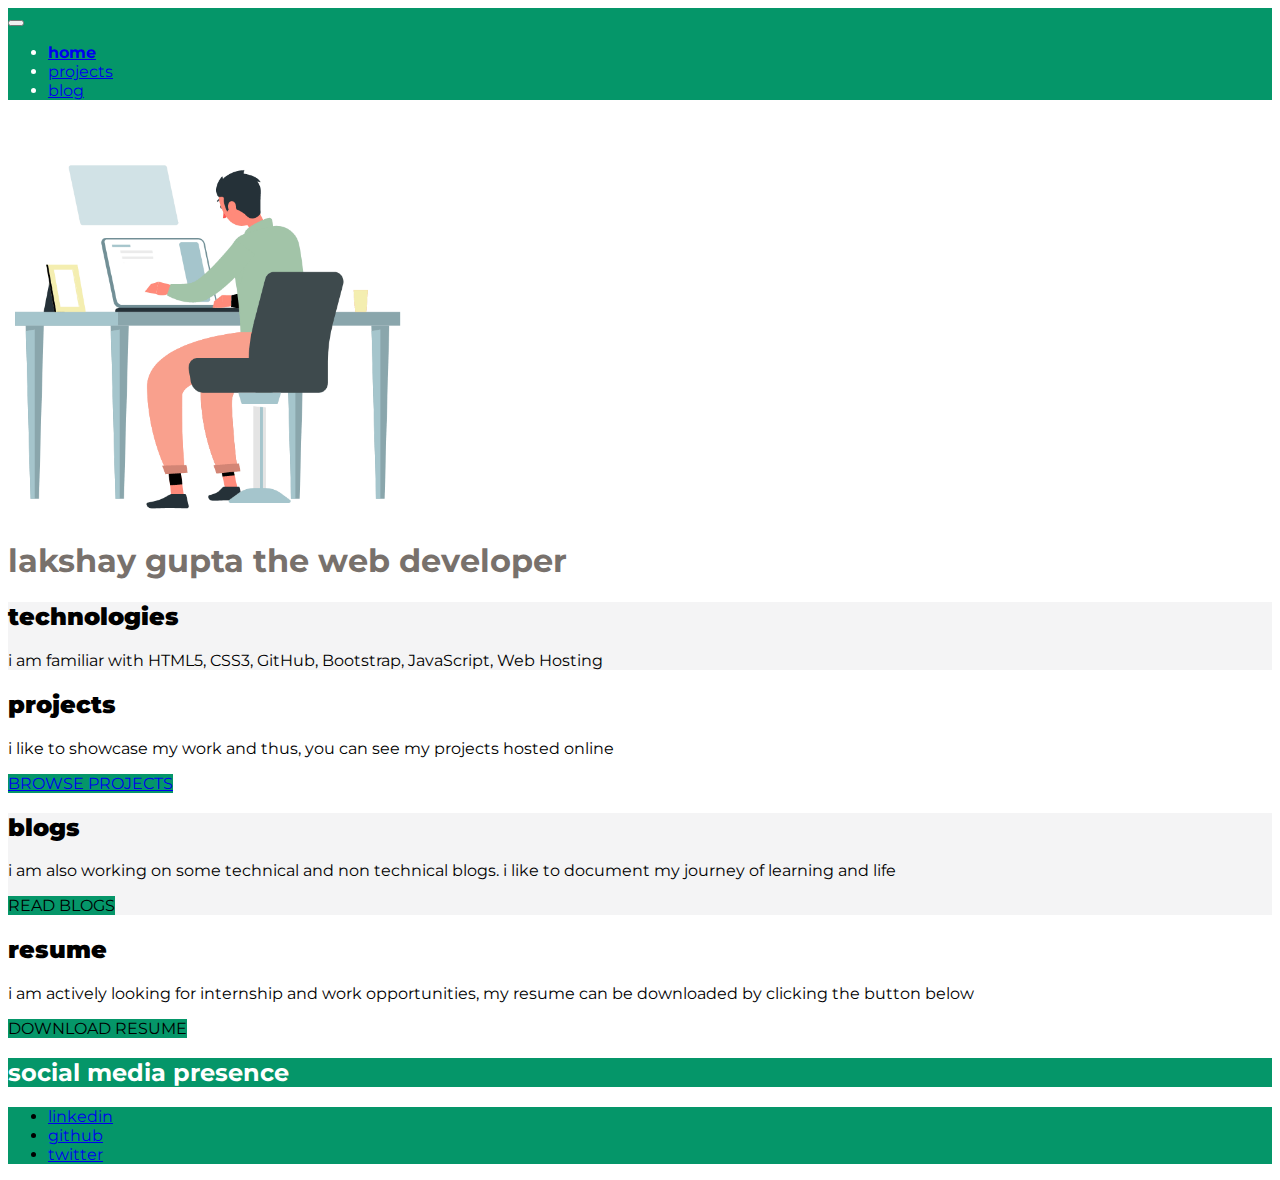
<file: index.html>
<!DOCTYPE html>
<html lang="en">

<head>
  <meta charset="UTF-8">
  <meta http-equiv="X-UA-Compatible" content="IE=edge">
  <meta name="viewport" content="width=device-width, initial-scale=1.0">
  <title>home | lakshay gupta</title>
  <link rel="shortcut icon" type="image/jpg" href="images/favicon.ico"/>
  <link href="https://cdn.jsdelivr.net/npm/bootstrap@5.1.0/dist/css/bootstrap.min.css" rel="stylesheet"
    integrity="sha384-KyZXEAg3QhqLMpG8r+8fhAXLRk2vvoC2f3B09zVXn8CA5QIVfZOJ3BCsw2P0p/We" crossorigin="anonymous">
  <link href="styles.css" rel="stylesheet" />


</head>

<body>

  <nav class="nav navbar-dark navbar-expand-md old-green pt-4 pb-3">

    <button class="navbar-toggler ms-3 " data-toggle="collapse" data-target="#navLinks"><span
        class="navbar-toggler-icon"></span></button>
    <div class="justify-content-around collapse navbar-collapse" id="navLinks">
      <ul class="navbar-nav">
        <li class="nav-item mx-4 old-white">
          <a class="nav-link link-light fs-4 active" aria-current="page" href="index.html">home</a>
        </li>
        <li class="nav-item mx-4 old-white">
          <a class="nav-link link-light fs-4" href="projects.html">projects</a>
        </li>
        <li class="nav-item mx-4 old-white">
          <a class="nav-link link-light fs-4" href="blogs.html">blog</a>
        </li>
      </ul>
    </div>
  </nav>
  <header class="text-center mb-5">
    <img class="img-fluid custom-size" src="images/27432-developer.gif" />
  </header>
  <h1 class="text-center old-gray mb-5">lakshay gupta the web developer</h1>
  <div class="container-fluid text-center py-5 ow">
    <h2><strong>technologies</strong></h2>

    i am familiar with HTML5, CSS3, GitHub, Bootstrap, JavaScript, Web Hosting

  </div>
  <div class="container-fluid py-5 text-center">
    <h2><strong>projects</strong></h2>

    <p>i like to showcase my work and thus, you can see my projects hosted online</p>
    <a class="btn btn-success old-green text-left" href="newproj.html">BROWSE PROJECTS</a>
  </div>
  <div class="container-fluid text-center py-5 ow">
    <h2><strong>blogs</strong></h2>

    <P> i am also working on some technical and non technical blogs. i like to document my journey of learning and
      life</P>
    <a class="btn btn-success old-green text-left">READ BLOGS</a>



  </div>
  <div class="container-fluid text-center py-5">
    <h2><strong>resume</strong></h2>
    <P> i am actively looking for internship and work opportunities, my resume can be downloaded by clicking the
      button below
    </P>

    <a class="btn btn-success old-green text-left">DOWNLOAD RESUME</a>

  </div>

  <footer class="mt-5">
    <h2 class="text-center old-green pt-2 old-white mb-0"> social media presence</h2>
    <ul class="nav justify-content-center align-items-center old-green mt-0 pt-4 pb-3">
      <li class="nav-item mx-4">
        <a class="nav-link link-light fs-4" aria-current="page"
          href="https://www.linkedin.com/in/lakshay-gupta-98a843192/" target="_blank">linkedin</a>
      </li>
      <li class="nav-item mx-4">
        <a class="nav-link link-light fs-4" href="https://github.com/LakGupta" target="_blank">github</a>
      </li>
      <li class="nav-item mx-4">
        <a class="nav-link link-light fs-4" href="https://twitter.com/LaxxGupta" target="_blank">twitter</a>
      </li>
    </ul>
  </footer>
  
  <script src="https://code.jquery.com/jquery-3.4.1.slim.min.js"
    integrity="sha384-J6qa4849blE2+poT4WnyKhv5vZF5SrPo0iEjwBvKU7imGFAV0wwj1yYfoRSJoZ+n" crossorigin="anonymous">
  </script>
  <script src="https://cdn.jsdelivr.net/npm/popper.js@1.16.0/dist/umd/popper.min.js"
    integrity="sha384-Q6E9RHvbIyZFJoft+2mJbHaEWldlvI9IOYy5n3zV9zzTtmI3UksdQRVvoxMfooAo" crossorigin="anonymous">
  </script>
  <script src="https://stackpath.bootstrapcdn.com/bootstrap/4.4.1/js/bootstrap.min.js"
    integrity="sha384-wfSDF2E50Y2D1uUdj0O3uMBJnjuUD4Ih7YwaYd1iqfktj0Uod8GCExl3Og8ifwB6" crossorigin="anonymous">
  </script>
  <script>
    $(function () {
      $(document).scroll(function () {
        var $nav = $("#mainNavbar");
        $nav.toggleClass("scrolled", $(this).scrollTop() > $nav.height());
      });

    });
  </script>
</body>

</html>
</file>
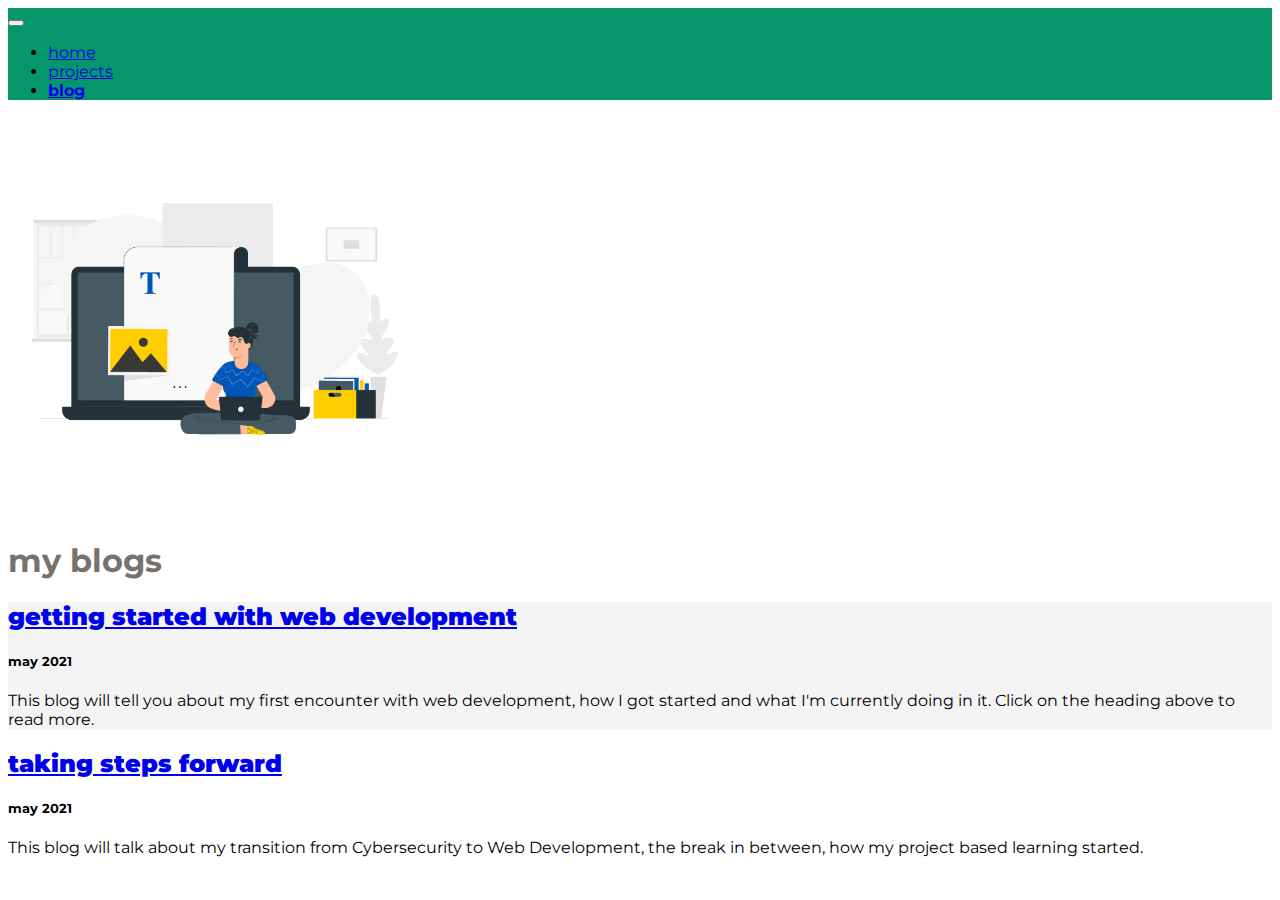
<file: blogs.html>
<!DOCTYPE html>
<html lang="en">

<head>
    <meta charset="UTF-8">
    <meta http-equiv="X-UA-Compatible" content="IE=edge">
    <meta name="viewport" content="width=device-width, initial-scale=1.0">
    <title>home | lakshay gupta</title>
    <link rel="shortcut icon" type="image/jpg" href="images/favicon.ico"/>
    <link href="https://cdn.jsdelivr.net/npm/bootstrap@5.1.0/dist/css/bootstrap.min.css" rel="stylesheet"
        integrity="sha384-KyZXEAg3QhqLMpG8r+8fhAXLRk2vvoC2f3B09zVXn8CA5QIVfZOJ3BCsw2P0p/We" crossorigin="anonymous">
    <link href="styles.css" rel="stylesheet" />


</head>

<body>

    <nav class="nav navbar-dark navbar-expand-md old-green pt-4 pb-3">

        <button class="navbar-toggler " data-toggle="collapse" data-target="#navLinks"><span
                class="navbar-toggler-icon"></span></button>
        <div class="justify-content-around collapse navbar-collapse" id="navLinks">
            <ul class="navbar-nav">
                <li class="nav-item mx-4">
                    <a class="nav-link link-light fs-4 " aria-current="page" href="index.html">home</a>
                </li>
                <li class="nav-item mx-4">
                    <a class="nav-link link-light fs-4" href="projects.html">projects</a>
                </li>
                <li class="nav-item mx-4">
                    <a class="nav-link link-light fs-4 active" href="blogs.html">blog</a>
                </li>
            </ul>
        </div>
    </nav>

    <header class="text-center mb-5">
        <img class="img-fluid custom-size-blog" src="images/67084-blogging-writing-typing.gif" />
    </header>
    <h1 class="text-center old-gray mb-5">my blogs</h1>
    <div class="container-fluid text-center py-3 mt-4 ow">
        <a href="first-blog-page.html" class="link-dark nav-link nav-hov-green" target="_blank">
            <h2><strong>getting started with web
                    development</strong></h2>
        </a>

        <h5 class="mb-4 mt-4">may 2021</h3>
            <div class="row">
                <div class="col-lg-2"></div>
                <div class="col-lg-8">
                    <P>This blog will tell you about my first encounter with web development, how I got started and what
                        I'm currently doing in it. Click on the heading above to read more.</P>
                </div>
                <div class="col-lg-2"></div>
            </div>

    </div>

    <div class="container-fluid text-center py-3 mt-4 ">
        <a href="first-blog-page.html" class="link-dark nav-link nav-hov-green" target="_blank">
            <h2><strong>taking steps forward</strong></h2>
        </a>

        <h5 class="mb-4 mt-4">may 2021</h3>
            <div class="row">
                <div class="col-lg-2"></div>
                <div class="col-lg-8">
                    <P>This blog will talk about my transition from Cybersecurity to Web Development, the break in between, how my project based learning started.</P>
                </div>
                <div class="col-lg-2"></div>
            </div>

    </div>





    <script src="https://code.jquery.com/jquery-3.4.1.slim.min.js"
        integrity="sha384-J6qa4849blE2+poT4WnyKhv5vZF5SrPo0iEjwBvKU7imGFAV0wwj1yYfoRSJoZ+n" crossorigin="anonymous">
    </script>
    <script src="https://cdn.jsdelivr.net/npm/popper.js@1.16.0/dist/umd/popper.min.js"
        integrity="sha384-Q6E9RHvbIyZFJoft+2mJbHaEWldlvI9IOYy5n3zV9zzTtmI3UksdQRVvoxMfooAo" crossorigin="anonymous">
    </script>
    <script src="https://stackpath.bootstrapcdn.com/bootstrap/4.4.1/js/bootstrap.min.js"
        integrity="sha384-wfSDF2E50Y2D1uUdj0O3uMBJnjuUD4Ih7YwaYd1iqfktj0Uod8GCExl3Og8ifwB6" crossorigin="anonymous">
    </script>
    <script>
        $(function () {
            $(document).scroll(function () {
                var $nav = $("#mainNavbar");
                $nav.toggleClass("scrolled", $(this).scrollTop() > $nav.height());
            });

        });
    </script>
</body>

</html>
</file>
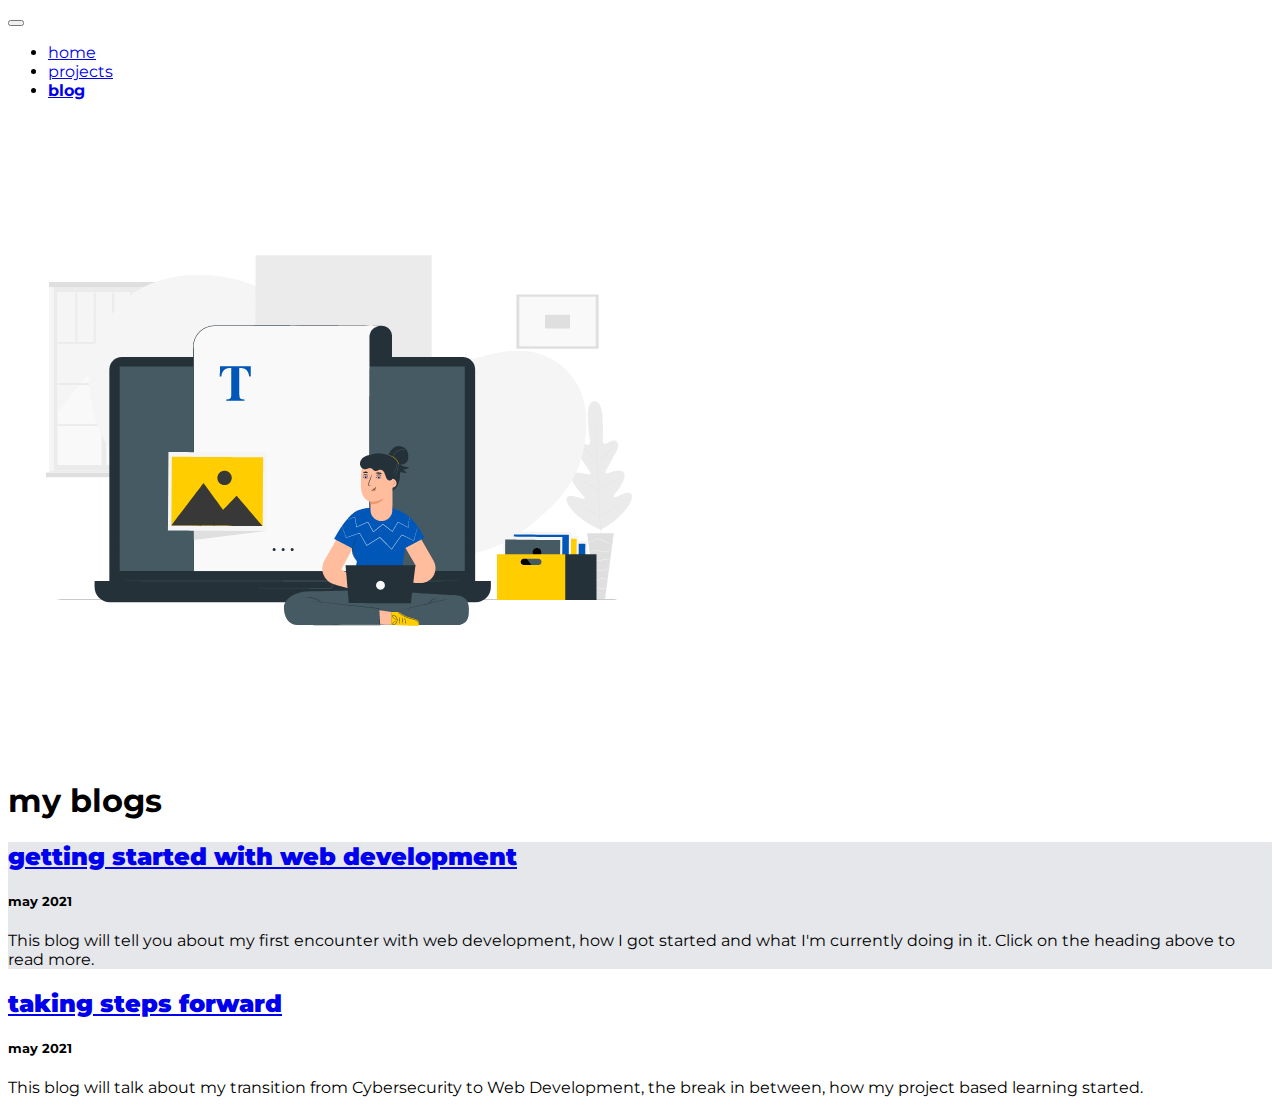
<file: newblogs.html>
<!DOCTYPE html>
<html lang="en">

<head>
    <meta charset="UTF-8">
    <meta http-equiv="X-UA-Compatible" content="IE=edge">
    <meta name="viewport" content="width=device-width, initial-scale=1.0">
    <title>home | lakshay gupta</title>
    <link href="https://cdn.jsdelivr.net/npm/bootstrap@5.1.0/dist/css/bootstrap.min.css" rel="stylesheet"
        integrity="sha384-KyZXEAg3QhqLMpG8r+8fhAXLRk2vvoC2f3B09zVXn8CA5QIVfZOJ3BCsw2P0p/We" crossorigin="anonymous">
    <link href="stylesnew.css" rel="stylesheet" />


</head>

<body>

    <nav class="nav navbar-dark navbar-expand-md old-green pt-4 pb-3">

        <button class="navbar-toggler " data-toggle="collapse" data-target="#navLinks"><span
                class="navbar-toggler-icon"></span></button>
        <div class="justify-content-around collapse navbar-collapse" id="navLinks">
            <ul class="navbar-nav">
                <li class="nav-item mx-4">
                    <a class="nav-link link-light fs-4 " aria-current="page" href="index.html">home</a>
                </li>
                <li class="nav-item mx-4">
                    <a class="nav-link link-light fs-4" href="newproj.html">projects</a>
                </li>
                <li class="nav-item mx-4">
                    <a class="nav-link link-light fs-4 active" href="newblogs.html">blog</a>
                </li>
            </ul>
        </div>
    </nav>

    <header class="text-center mb-5">
        <img class="img-fluid custom-size-blog" src="images/67084-blogging-writing-typing.gif" />
    </header>
    <h1 class="text-center old-gray mb-5">my blogs</h1>
    <div class="container-fluid text-center py-3 mt-4 ow">
        <a href="first-blog-page.html" class="link-dark nav-link" target="_blank">
            <h2><strong>getting started with web
                    development</strong></h2>
        </a>

        <h5 class="mb-4 mt-4">may 2021</h3>
            <div class="row">
                <div class="col-lg-2"></div>
                <div class="col-lg-8">
                    <P>This blog will tell you about my first encounter with web development, how I got started and what
                        I'm currently doing in it. Click on the heading above to read more.</P>
                </div>
                <div class="col-lg-2"></div>
            </div>

    </div>

    <div class="container-fluid text-center py-3 mt-4 ">
        <a href="first-blog-page.html" class="link-dark nav-link" target="_blank">
            <h2><strong>taking steps forward</strong></h2>
        </a>

        <h5 class="mb-4 mt-4">may 2021</h3>
            <div class="row">
                <div class="col-lg-2"></div>
                <div class="col-lg-8">
                    <P>This blog will talk about my transition from Cybersecurity to Web Development, the break in between, how my project based learning started.</P>
                </div>
                <div class="col-lg-2"></div>
            </div>

    </div>





    <script src="https://code.jquery.com/jquery-3.4.1.slim.min.js"
        integrity="sha384-J6qa4849blE2+poT4WnyKhv5vZF5SrPo0iEjwBvKU7imGFAV0wwj1yYfoRSJoZ+n" crossorigin="anonymous">
    </script>
    <script src="https://cdn.jsdelivr.net/npm/popper.js@1.16.0/dist/umd/popper.min.js"
        integrity="sha384-Q6E9RHvbIyZFJoft+2mJbHaEWldlvI9IOYy5n3zV9zzTtmI3UksdQRVvoxMfooAo" crossorigin="anonymous">
    </script>
    <script src="https://stackpath.bootstrapcdn.com/bootstrap/4.4.1/js/bootstrap.min.js"
        integrity="sha384-wfSDF2E50Y2D1uUdj0O3uMBJnjuUD4Ih7YwaYd1iqfktj0Uod8GCExl3Og8ifwB6" crossorigin="anonymous">
    </script>
    <script>
        $(function () {
            $(document).scroll(function () {
                var $nav = $("#mainNavbar");
                $nav.toggleClass("scrolled", $(this).scrollTop() > $nav.height());
            });

        });
    </script>
</body>

</html>
</file>
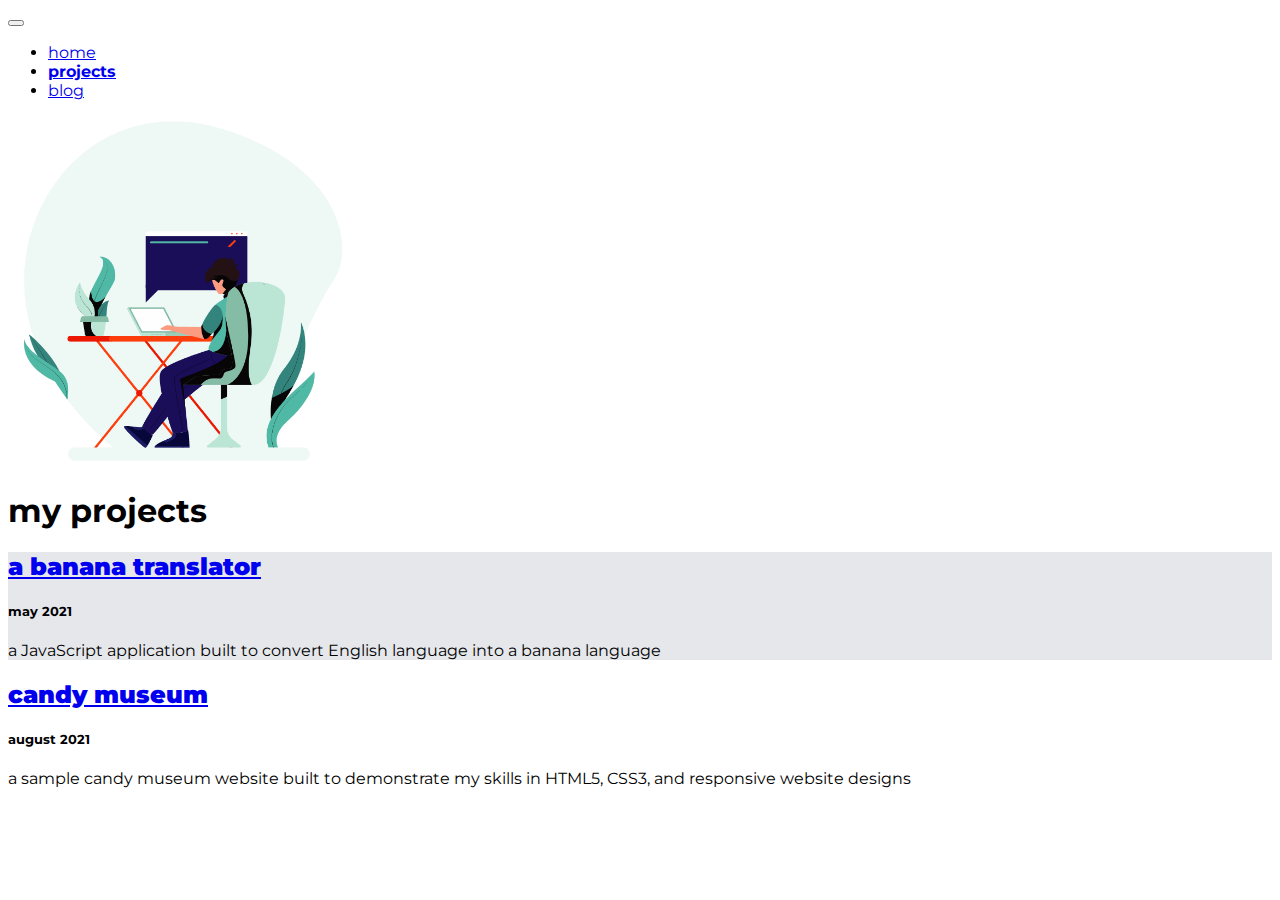
<file: newproj.html>
<!DOCTYPE html>
<html lang="en">

<head>
    <meta charset="UTF-8">
    <meta http-equiv="X-UA-Compatible" content="IE=edge">
    <meta name="viewport" content="width=device-width, initial-scale=1.0">
    <title>home | lakshay gupta</title>
    <link href="https://cdn.jsdelivr.net/npm/bootstrap@5.1.0/dist/css/bootstrap.min.css" rel="stylesheet"
        integrity="sha384-KyZXEAg3QhqLMpG8r+8fhAXLRk2vvoC2f3B09zVXn8CA5QIVfZOJ3BCsw2P0p/We" crossorigin="anonymous">
    <link href="stylesnew.css" rel="stylesheet" />


</head>

<body>

    <nav class="nav navbar-dark navbar-expand-md old-green pt-4 pb-3">

        <button class="navbar-toggler " data-toggle="collapse" data-target="#navLinks"><span
                class="navbar-toggler-icon"></span></button>
        <div class="justify-content-around collapse navbar-collapse" id="navLinks">
            <ul class="navbar-nav">
                <li class="nav-item mx-4">
                    <a class="nav-link link-light fs-4 " aria-current="page" href="index.html">home</a>
                </li>
                <li class="nav-item mx-4">
                    <a class="nav-link link-light fs-4 active" href="newproj.html">projects</a>
                </li>
                <li class="nav-item mx-4">
                    <a class="nav-link link-light fs-4" href="newblogs.html">blog</a>
                </li>
            </ul>
        </div>
    </nav>

    <header class="text-center mb-5">
        <img class="img-fluid custom-size" src="images/8306-programming-animation.gif" />
    </header>
    <h1 class="text-center old-gray mb-5">my projects</h1>

    

    <div class="container-fluid text-center py-3 mt-4 ow">
        <a href="https://lakshay-bananaspeak.netlify.app/" class="link-dark nav-link" target="_blank"><h2><strong>a banana translator</strong></h2></a>
        <h5 class="mb-4 mt-4">may 2021</h3>
        <P> a JavaScript application built to convert English language into a banana language</P>
    </div>

    <div class="container-fluid text-center mb-4 py-3 ">
        <a href="https://lak-museumcandy.netlify.app/" class="link-dark nav-link" target="_blank"><h2><strong>candy museum</strong></h2></a>
        <h5 class="mb-4 mt-4">august 2021</h3>
        <P> a sample candy museum website built to demonstrate my skills in HTML5, CSS3, and responsive website designs</P>
    </div>

    



    <script src="https://code.jquery.com/jquery-3.4.1.slim.min.js"
        integrity="sha384-J6qa4849blE2+poT4WnyKhv5vZF5SrPo0iEjwBvKU7imGFAV0wwj1yYfoRSJoZ+n" crossorigin="anonymous">
    </script>
    <script src="https://cdn.jsdelivr.net/npm/popper.js@1.16.0/dist/umd/popper.min.js"
        integrity="sha384-Q6E9RHvbIyZFJoft+2mJbHaEWldlvI9IOYy5n3zV9zzTtmI3UksdQRVvoxMfooAo" crossorigin="anonymous">
    </script>
    <script src="https://stackpath.bootstrapcdn.com/bootstrap/4.4.1/js/bootstrap.min.js"
        integrity="sha384-wfSDF2E50Y2D1uUdj0O3uMBJnjuUD4Ih7YwaYd1iqfktj0Uod8GCExl3Og8ifwB6" crossorigin="anonymous">
    </script>
    <script>
        $(function () {
            $(document).scroll(function () {
                var $nav = $("#mainNavbar");
                $nav.toggleClass("scrolled", $(this).scrollTop() > $nav.height());
            });

        });
    </script>
</body>

</html>
</file>
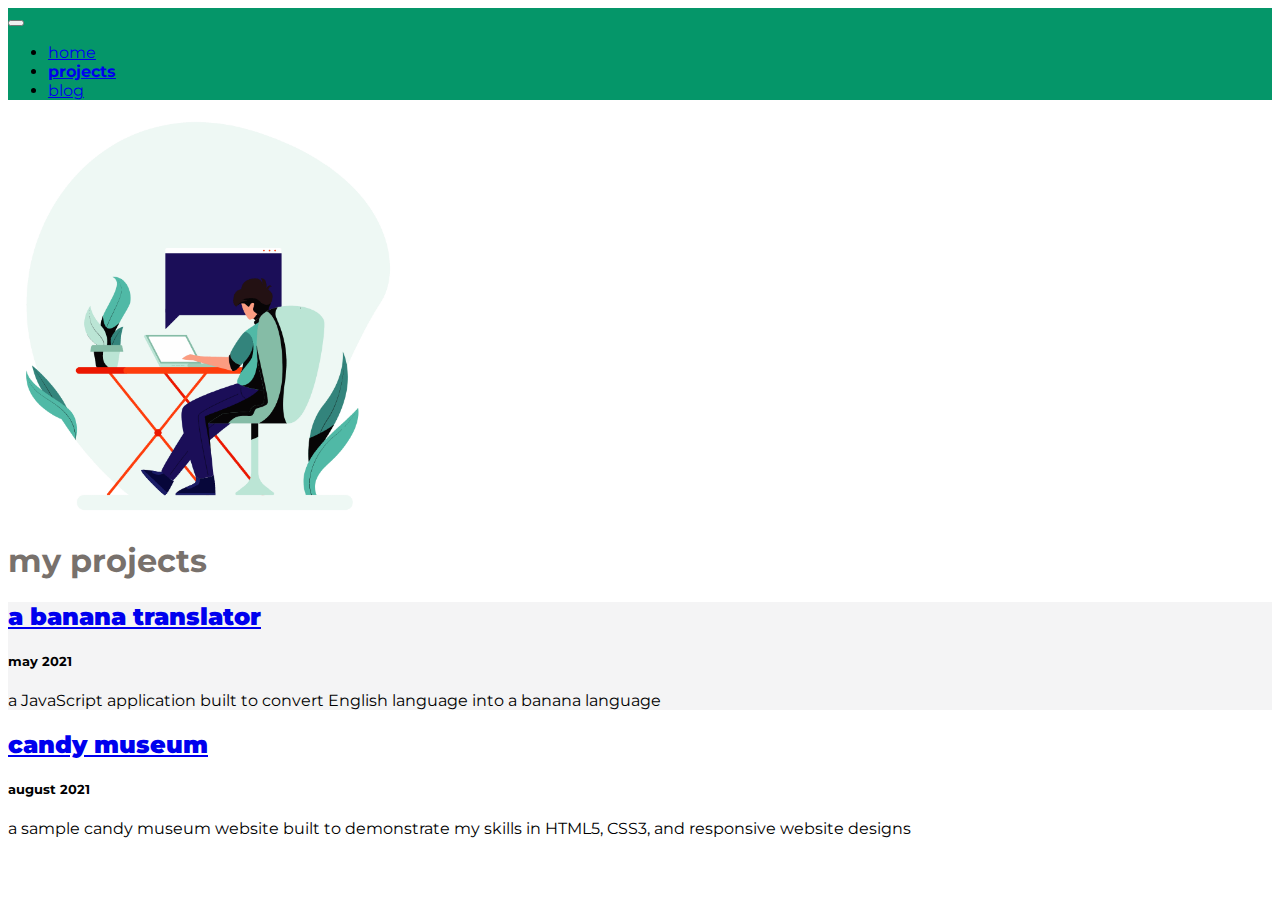
<file: projects.html>
<!DOCTYPE html>
<html lang="en">

<head>
    <meta charset="UTF-8">
    <meta http-equiv="X-UA-Compatible" content="IE=edge">
    <meta name="viewport" content="width=device-width, initial-scale=1.0">
    <title>home | lakshay gupta</title>
    <link rel="shortcut icon" type="image/jpg" href="images/favicon.ico"/>
    <link href="https://cdn.jsdelivr.net/npm/bootstrap@5.1.0/dist/css/bootstrap.min.css" rel="stylesheet"
        integrity="sha384-KyZXEAg3QhqLMpG8r+8fhAXLRk2vvoC2f3B09zVXn8CA5QIVfZOJ3BCsw2P0p/We" crossorigin="anonymous">
    <link href="styles.css" rel="stylesheet" />


</head>

<body>

    <nav class="nav navbar-dark navbar-expand-md old-green pt-4 pb-3">

        <button class="navbar-toggler " data-toggle="collapse" data-target="#navLinks"><span
                class="navbar-toggler-icon"></span></button>
        <div class="justify-content-around collapse navbar-collapse" id="navLinks">
            <ul class="navbar-nav">
                <li class="nav-item mx-4">
                    <a class="nav-link  link-light fs-4 " aria-current="page" href="index.html">home</a>
                </li>
                <li class="nav-item mx-4">
                    <a class="nav-link link-light fs-4 active" href="projects.html">projects</a>
                </li>
                <li class="nav-item mx-4">
                    <a class="nav-link link-light fs-4" href="blogs.html">blog</a>
                </li>
            </ul>
        </div>
    </nav>

    <header class="text-center mb-5">
        <img class="img-fluid custom-size" src="images/8306-programming-animation.gif" />
    </header>
    <h1 class="text-center old-gray mb-5">my projects</h1>

    

    <div class="container-fluid text-center py-3 mt-4 ow">
        <a href="https://lakshay-bananaspeak.netlify.app/" class="link-dark nav-link nav-hov-green" target="_blank"><h2><strong>a banana translator</strong></h2></a>
        <h5 class="mb-4 mt-4">may 2021</h3>
        <P> a JavaScript application built to convert English language into a banana language</P>
    </div>

    <div class="container-fluid text-center mb-4 py-3 ">
        <a href="https://lak-museumcandy.netlify.app/" class="link-dark nav-link nav-hov-green" target="_blank"><h2><strong>candy museum</strong></h2></a>
        <h5 class="mb-4 mt-4">august 2021</h3>
        <P> a sample candy museum website built to demonstrate my skills in HTML5, CSS3, and responsive website designs</P>
    </div>
    

    



    <script src="https://code.jquery.com/jquery-3.4.1.slim.min.js"
        integrity="sha384-J6qa4849blE2+poT4WnyKhv5vZF5SrPo0iEjwBvKU7imGFAV0wwj1yYfoRSJoZ+n" crossorigin="anonymous">
    </script>
    <script src="https://cdn.jsdelivr.net/npm/popper.js@1.16.0/dist/umd/popper.min.js"
        integrity="sha384-Q6E9RHvbIyZFJoft+2mJbHaEWldlvI9IOYy5n3zV9zzTtmI3UksdQRVvoxMfooAo" crossorigin="anonymous">
    </script>
    <script src="https://stackpath.bootstrapcdn.com/bootstrap/4.4.1/js/bootstrap.min.js"
        integrity="sha384-wfSDF2E50Y2D1uUdj0O3uMBJnjuUD4Ih7YwaYd1iqfktj0Uod8GCExl3Og8ifwB6" crossorigin="anonymous">
    </script>
    <script>
        $(function () {
            $(document).scroll(function () {
                var $nav = $("#mainNavbar");
                $nav.toggleClass("scrolled", $(this).scrollTop() > $nav.height());
            });

        });
    </script>
</body>

</html>
</file>
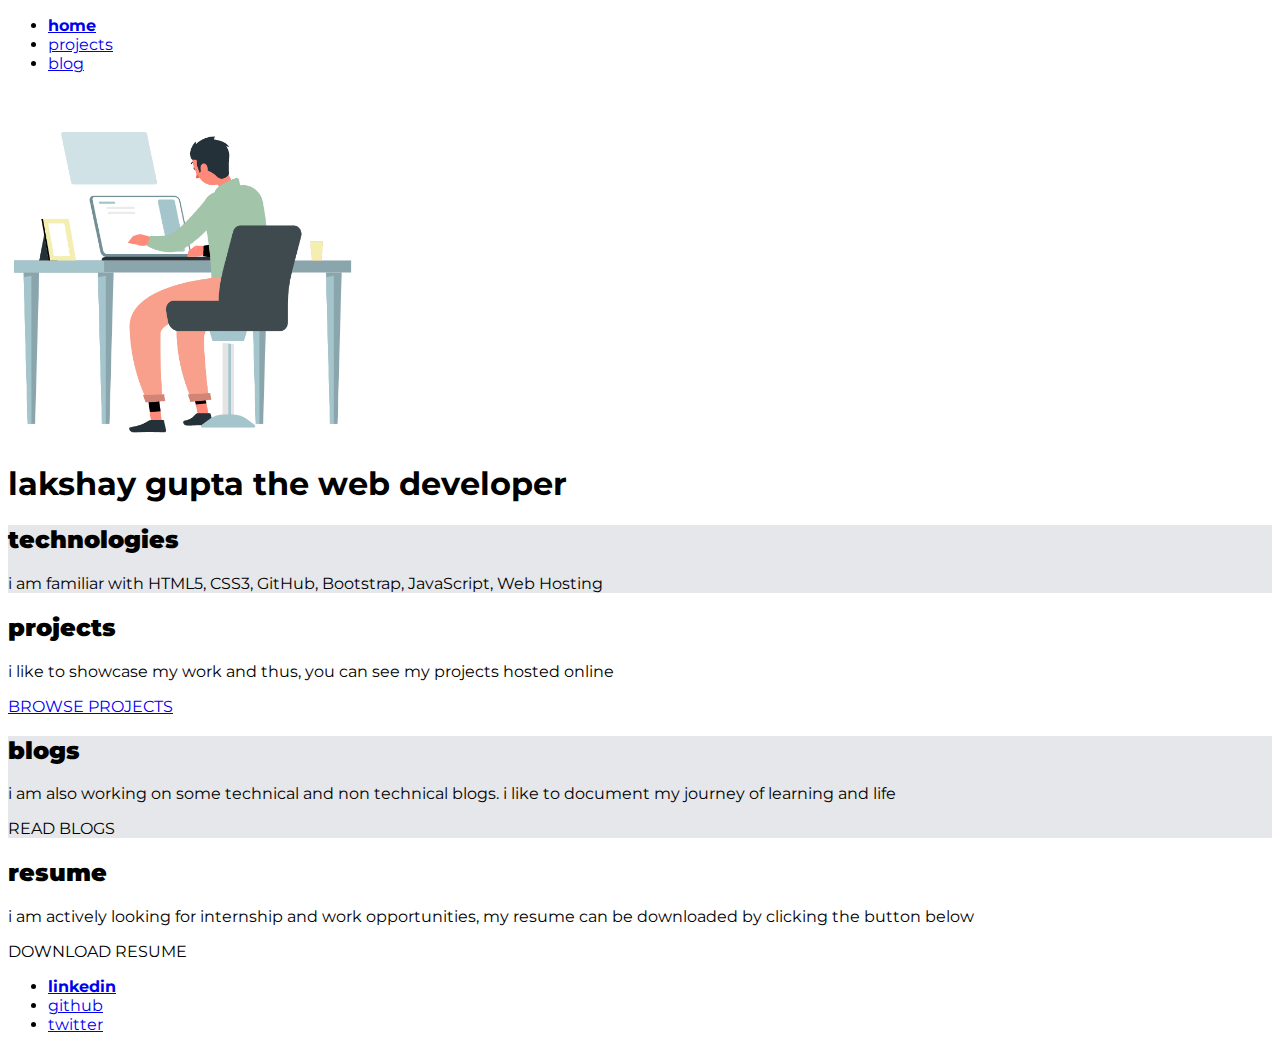
<file: Untitled-1.html>
<!DOCTYPE html>
<html lang="en">

<head>
    <meta charset="UTF-8">
    <meta http-equiv="X-UA-Compatible" content="IE=edge">
    <meta name="viewport" content="width=device-width, initial-scale=1.0">
    <title>home | lakshay gupta</title>
    <link href="https://cdn.jsdelivr.net/npm/bootstrap@5.1.0/dist/css/bootstrap.min.css" rel="stylesheet"
        integrity="sha384-KyZXEAg3QhqLMpG8r+8fhAXLRk2vvoC2f3B09zVXn8CA5QIVfZOJ3BCsw2P0p/We" crossorigin="anonymous">
        <link href="stylesnew.css" rel="stylesheet" />


</head>

<body>


    <ul class="nav d-flex justify-content-center align-items-center mb-5 bg-success pt-4 pb-3">
        <li class="nav-item mx-4">
          <a class="nav-link link-light fs-4 active" aria-current="page" href="#">home</a>
        </li>
        <li class="nav-item mx-4">
          <a class="nav-link link-light fs-4" href="projects.html">projects</a>
        </li>
        <li class="nav-item mx-4">
          <a class="nav-link link-light fs-4" href="blogs.html">blog</a>
        </li>
    </ul>
        <header class="text-center mb-5">
            <img class="img-fluid custom-size" src="images/27432-developer.gif" />
        </header>
    <h1 class="text-center mb-5">lakshay gupta the web developer</h1>
    <div class="container-fluid text-center py-5 ow">
        <h2><strong>technologies</strong></h2>

        i am familiar with HTML5, CSS3, GitHub, Bootstrap, JavaScript, Web Hosting

    </div>
    <div class="container-fluid py-5 text-center">
        <h2><strong>projects</strong></h2>

        <p>i like to showcase my work and thus, you can see my projects hosted online</p>
        <a class="btn btn-success text-left" href="projects.html">BROWSE PROJECTS</a>
    </div>
    <div class="container-fluid text-center py-5 ow">
        <h2><strong>blogs</strong></h2>

        <P> i am also working on some technical and non technical blogs. i like to document my journey of learning and
            life</P>
        <a class="btn btn-success text-left">READ BLOGS</a>



    </div>
    <div class="container-fluid text-center py-5">
        <h2><strong>resume</strong></h2>
        <P> i am actively looking for internship and work opportunities, my resume can be downloaded by clicking the
            button below
        </P>

        <a class="btn btn-success text-left">DOWNLOAD RESUME</a>

    </div>

    <ul class="nav d-flex justify-content-center align-items-center mb-5 bg-success pt-4 pb-3">
        <li class="nav-item mx-4">
          <a class="nav-link link-light fs-4 active" aria-current="page" href="https://www.linkedin.com/in/lakshay-gupta-98a843192/">linkedin</a>
        </li>
        <li class="nav-item mx-4">
          <a class="nav-link link-light fs-4" href="https://github.com/LakGupta">github</a>
        </li>
        <li class="nav-item mx-4">
          <a class="nav-link link-light fs-4" href="https://twitter.com/LaxxGupta">twitter</a>
        </li>
    </ul>
</body>

</html>
</file>
<file: styles.css>
@import url('https://fonts.googleapis.com/css2?family=Montserrat&display=swap');

body{
    font-family: 'Montserrat', sans-serif;
    

}

.old-green{
    background-color:#059669 ;
}

.old-gray{
    color: #78716c;

}
.ow{
    background-color: #f4f4f5;

    
}
.old-white{
    color: white;
}
.active{
    font-weight: bold;
}

.custom-size{
    width: 25rem;
}

.custom-size-blog{
    width: 25rem;
}

.nav-hov-green:hover{
    color:#059669 ;
}
.nav-hov-random:hover{
    color: #E5E7EB;
    font-weight: bolder;
}

.img-resize{
    width: 50rem;
}
</file>
<file: stylesnew.css>
@import url('https://fonts.googleapis.com/css2?family=Montserrat&display=swap');

body{
    font-family: 'Montserrat', sans-serif;

}
.ow{
    background-color: #E5E7EB;

    ;
}

.active{
    font-weight: bold;
}

.custom-size{
    width: 350px;
}
</file>
